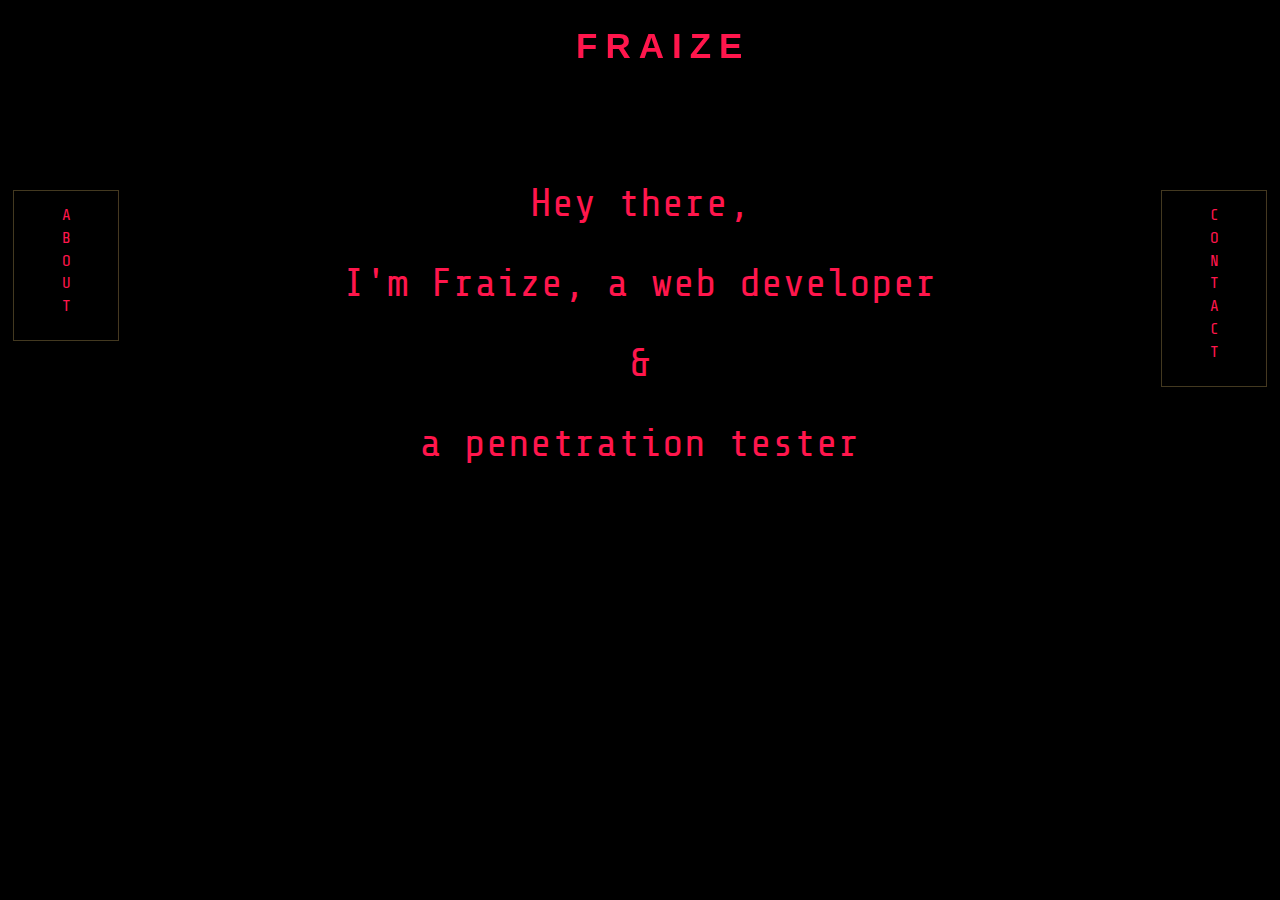
<file: index.html>
<!DOCTYPE html>
<html lang="en">
<head>
<meta charset="UTF-8">
<meta name="viewport" content="width=device-width, initial-scale=1.0">
<meta http-equiv="X-UA-Compatible" content="ie=edge">
<title>FRAIZE</title>

<link rel="stylesheet" href="https://fonts.googleapis.com/css?family=Share+Tech+Mono|Montserrat:700">
<link rel="stylesheet" href="https://maxcdn.bootstrapcdn.com/bootstrap/4.0.0/css/bootstrap.min.css" integrity="sha384-Gn5384xqQ1aoWXA+058RXPxPg6fy4IWvTNh0E263XmFcJlSAwiGgFAW/dAiS6JXm" crossorigin="anonymous">

<link rel="stylesheet" href="css/styles.css">

<link rel="stylesheet" href="https://maxcdn.bootstrapcdn.com/font-awesome/4.7.0/css/font-awesome.min.css">
<script src="https://code.jquery.com/jquery-3.3.1.js"></script>
<script src="scripts/scripts.js"></script>

</head>
<body>
       
  <header>
    <nav>
      <div class="logo" style="margin: 16px 45%;">
            <a href="index.html">FRAIZE</a>
      </div>
    </nav>
  </header>
  <!-- sideways navbars -->
  <div class="sideway-left">
    <a href="about.html"><button>ABOUT</button></a>
  </div>
  <div class="sideway-right">
    <a href="contact.html"><button>CONTACT</button></a>
  </div>

  <div class="container" style="text-align: center;">
    <h1>Hey there&#44;</h1><br>

    <h1>I'm Fraize, a web developer</h1> <br> 
    <h1>&#38;</h1> <br> 
    <h1>a penetration tester</h1>

  </div>

  
<script src="https://ajax.cloudflare.com/cdn-cgi/scripts/95c75768/cloudflare-static/rocket-loader.min.js" data-cf-settings="564bc342b24911390b52ecf7-|49" defer=""></script></body>
<script src="https://code.jquery.com/jquery-3.2.1.slim.min.js" integrity="sha384-KJ3o2DKtIkvYIK3UENzmM7KCkRr/rE9/Qpg6aAZGJwFDMVNA/GpGFF93hXpG5KkN" crossorigin="anonymous"></script>
<script src="https://cdnjs.cloudflare.com/ajax/libs/popper.js/1.12.9/umd/popper.min.js" integrity="sha384-ApNbgh9B+Y1QKtv3Rn7W3mgPxhU9K/ScQsAP7hUibX39j7fakFPskvXusvfa0b4Q" crossorigin="anonymous"></script>
<script src="https://maxcdn.bootstrapcdn.com/bootstrap/4.0.0/js/bootstrap.min.js" integrity="sha384-JZR6Spejh4U02d8jOt6vLEHfe/JQGiRRSQQxSfFWpi1MquVdAyjUar5+76PVCmYl" crossorigin="anonymous"></script>
<!-- JavaScript Bundle with Popper -->
<script src="https://cdn.jsdelivr.net/npm/bootstrap@5.0.0/dist/js/bootstrap.bundle.min.js" integrity="sha384-p34f1UUtsS3wqzfto5wAAmdvj+osOnFyQFpp4Ua3gs/ZVWx6oOypYoCJhGGScy+8" crossorigin="anonymous"></script>

</html>
</file>
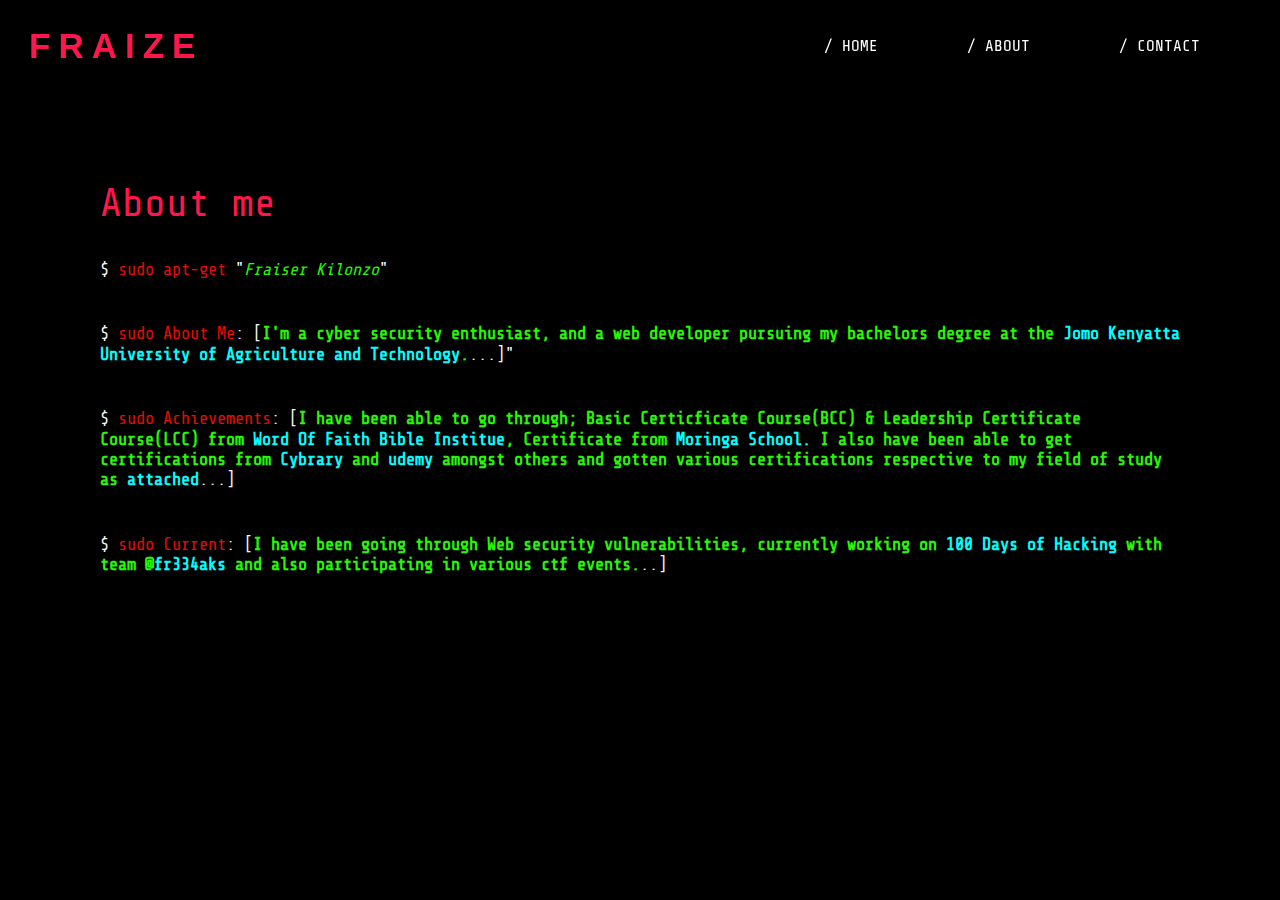
<file: about.html>
<!DOCTYPE html>
<html lang="en">
<head>
<meta charset="UTF-8">
<meta name="viewport" content="width=device-width, initial-scale=1.0">
<meta http-equiv="X-UA-Compatible" content="ie=edge">
<title>FRAIZE | about</title>

<link rel="stylesheet" href="https://fonts.googleapis.com/css?family=Share+Tech+Mono|Montserrat:700">
<link rel="stylesheet" href="https://maxcdn.bootstrapcdn.com/bootstrap/4.0.0/css/bootstrap.min.css" integrity="sha384-Gn5384xqQ1aoWXA+058RXPxPg6fy4IWvTNh0E263XmFcJlSAwiGgFAW/dAiS6JXm" crossorigin="anonymous">

<link rel="stylesheet" href="css/styles.css">

<link rel="stylesheet" href="https://maxcdn.bootstrapcdn.com/font-awesome/4.7.0/css/font-awesome.min.css">
<script src="https://code.jquery.com/jquery-3.3.1.js"></script>
<script src="scripts/scripts.js"></script>

</head>
<body>
       
  <header>
    <nav>
      <div class="menu-icon">
        <i class="fa fa-bars fa-2x"></i>
      </div>
      <div class="logo">
            <a href="index.html">FRAIZE</a>
      </div>
      <div class="menu" style="font-family: Share Tech Mono, monospace;">
        <ul>
          <li><a href="index.html">/ Home</a></li>
          <li><a href="about.html">/ About</a></li>
          <li><a href="contact.html">/ Contact</a></li>
        </ul>
      </div>
    </nav>
  </header>

  <div class="container">
      <div class="container">
        <h1>About me</h1>
            <br><p>$ <span>sudo apt-get</span> "<i>Fraiser Kilonzo</i>"</p>
            <br><p>$ <span>sudo About Me</span>: [<b>I'm a cyber security enthusiast, and a web developer pursuing my bachelors degree at the <a href="http://www.jkuat.ac.ke/">Jomo Kenyatta University of Agriculture and Technology</a>.</b>...]"</p>
            <br><p>$ <span>sudo Achievements</span>: [<b>I have been able to go through; Basic Certicficate Course(BCC) & Leadership Certificate Course(LCC) from <a href="http://faithtabernacle.org.ng/aboutus/wofbi/">Word Of Faith Bible Institue</a>, Certificate from <a href="https://moringaschool.com/">Moringa School.</a> I also have been able to get certifications from <a href="https://cybrary.it">Cybrary</a> and <a href="https://colonline.udemy.com/">udemy</a> amongst others and gotten various certifications respective to my field of study as <a href="Fraiser Kilonzo resume.pdf" download="Fraiser_Kilonzo_CV">attached</a></b>...]</p>
            <br><p>$ <span>sudo Current</span>: [<b>I have been going through Web security vulnerabilities, currently working on <a href="https://github.com/fr334aks/100-days-of-Hacking/tree/main/Fraize">100 Days of Hacking</a> with team @<a href="https://ctftime.org/team/112710">fr334aks</a> and also participating in various ctf events.</b>..] </p>
    
      </div>
  </div>
  

  

  
<script src="https://ajax.cloudflare.com/cdn-cgi/scripts/95c75768/cloudflare-static/rocket-loader.min.js" data-cf-settings="564bc342b24911390b52ecf7-|49" defer=""></script></body>
<script src="https://code.jquery.com/jquery-3.2.1.slim.min.js" integrity="sha384-KJ3o2DKtIkvYIK3UENzmM7KCkRr/rE9/Qpg6aAZGJwFDMVNA/GpGFF93hXpG5KkN" crossorigin="anonymous"></script>
<script src="https://cdnjs.cloudflare.com/ajax/libs/popper.js/1.12.9/umd/popper.min.js" integrity="sha384-ApNbgh9B+Y1QKtv3Rn7W3mgPxhU9K/ScQsAP7hUibX39j7fakFPskvXusvfa0b4Q" crossorigin="anonymous"></script>
<script src="https://maxcdn.bootstrapcdn.com/bootstrap/4.0.0/js/bootstrap.min.js" integrity="sha384-JZR6Spejh4U02d8jOt6vLEHfe/JQGiRRSQQxSfFWpi1MquVdAyjUar5+76PVCmYl" crossorigin="anonymous"></script>
<!-- JavaScript Bundle with Popper -->
<script src="https://cdn.jsdelivr.net/npm/bootstrap@5.0.0/dist/js/bootstrap.bundle.min.js" integrity="sha384-p34f1UUtsS3wqzfto5wAAmdvj+osOnFyQFpp4Ua3gs/ZVWx6oOypYoCJhGGScy+8" crossorigin="anonymous"></script>

</html>
</file>
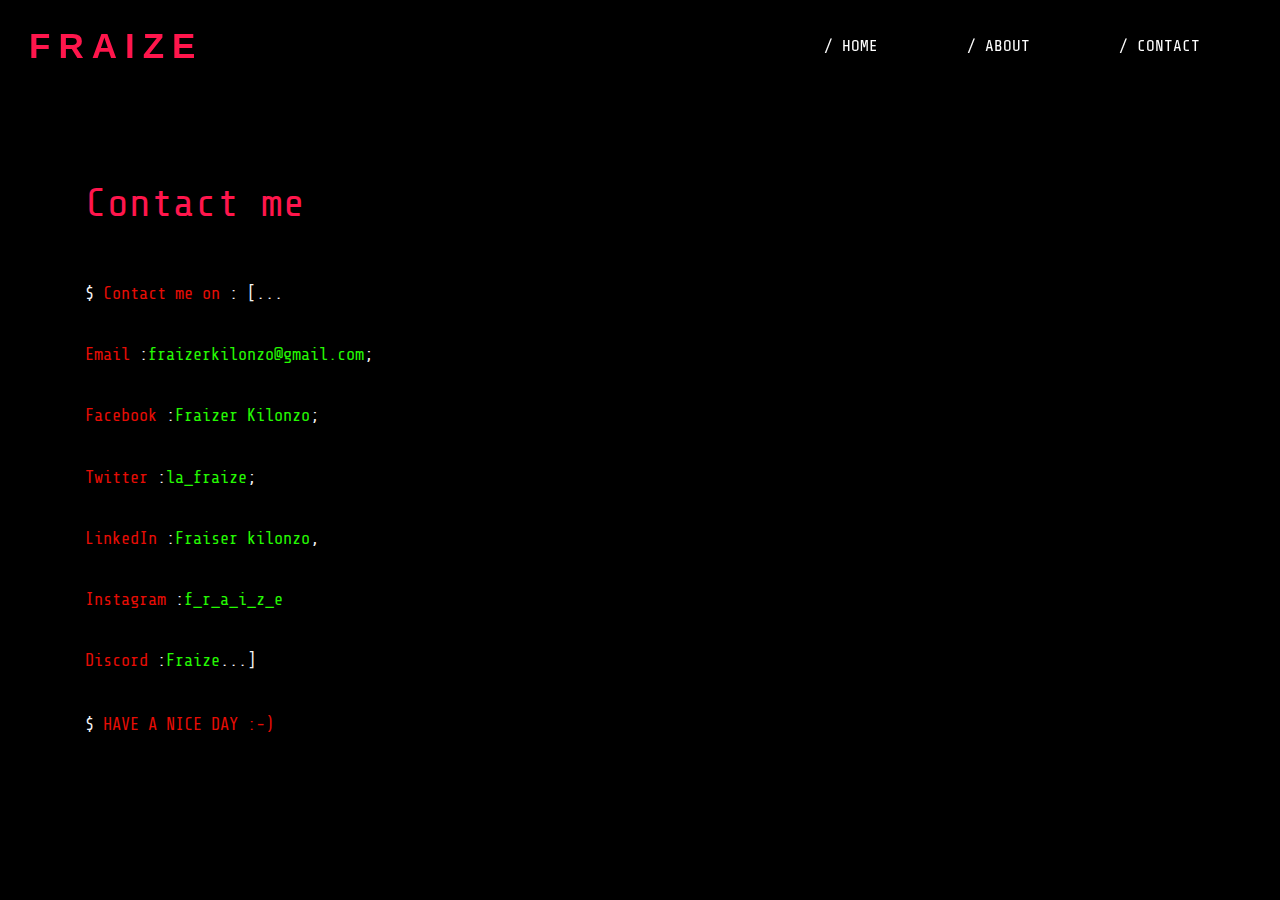
<file: contact.html>
<!DOCTYPE html>
<html lang="en">
<head>
<meta charset="UTF-8">
<meta name="viewport" content="width=device-width, initial-scale=1.0">
<meta http-equiv="X-UA-Compatible" content="ie=edge">
<title>FRAIZE | contact</title>

<link rel="stylesheet" href="https://fonts.googleapis.com/css?family=Share+Tech+Mono|Montserrat:700">
<link rel="stylesheet" href="https://maxcdn.bootstrapcdn.com/bootstrap/4.0.0/css/bootstrap.min.css" integrity="sha384-Gn5384xqQ1aoWXA+058RXPxPg6fy4IWvTNh0E263XmFcJlSAwiGgFAW/dAiS6JXm" crossorigin="anonymous">

<link rel="stylesheet" href="css/styles.css">

<link rel="stylesheet" href="https://maxcdn.bootstrapcdn.com/font-awesome/4.7.0/css/font-awesome.min.css">
<script src="https://code.jquery.com/jquery-3.3.1.js"></script>
<script src="scripts/scripts.js"></script>

</head>
<body>
       
  <header>
    <nav>
      <div class="menu-icon">
        <i class="fa fa-bars fa-2x"></i>
      </div>
      <div class="logo">
            <a href="index.html">FRAIZE</a>
      </div>
      <div class="menu" style="font-family: Share Tech Mono, monospace;">
        <ul>
          <li><a href="index.html">/ Home</a></li>
          <li><a href="about.html">/ About</a></li>
          <li><a href="contact.html">/ Contact</a></li>
        </ul>
      </div>
    </nav>
  </header>

    <div class="container" id="contact">
      <h1>Contact me</h1><br><br>
        <p>$ <span>Contact me on</span> : [...<br><br><br>
        <d>Email</d> :<a href="mailto: fraizerkilonzo@gmail.com"><z>fraizerkilonzo@gmail.com</z></a>;<br><br><br>
        <d>Facebook</d> :<a href="https://www.facebook.com/andrew.brian.1420"><z>Fraizer Kilonzo</z></a>;<br><br><br>
        <d>Twitter</d> :<a href="https://twitter.com/la_fraize"><z>la_fraize</z></a>; <br><br><br>
        <d>LinkedIn</d> :<a href="https://www.linkedin.com/in/fraiser-brian-kilonzo/"><z>Fraiser kilonzo</z></a>, <br><br><br>
        <d>Instagram</d> :<a href="https://www.instagram.com/f_r_a_i_z_e/"><z>f_r_a_i_z_e</z></a><br><br><br>
        <d>Discord</d> :<a href="https://discord.gg/4Ndh9uPFfS"><z>Fraize</z></a>...]</p><br>
        <p>$ <span>HAVE A NICE DAY :-)</span></p>
    </div>
  

  

  
<script src="https://ajax.cloudflare.com/cdn-cgi/scripts/95c75768/cloudflare-static/rocket-loader.min.js" data-cf-settings="564bc342b24911390b52ecf7-|49" defer=""></script></body>
<script src="https://code.jquery.com/jquery-3.2.1.slim.min.js" integrity="sha384-KJ3o2DKtIkvYIK3UENzmM7KCkRr/rE9/Qpg6aAZGJwFDMVNA/GpGFF93hXpG5KkN" crossorigin="anonymous"></script>
<script src="https://cdnjs.cloudflare.com/ajax/libs/popper.js/1.12.9/umd/popper.min.js" integrity="sha384-ApNbgh9B+Y1QKtv3Rn7W3mgPxhU9K/ScQsAP7hUibX39j7fakFPskvXusvfa0b4Q" crossorigin="anonymous"></script>
<script src="https://maxcdn.bootstrapcdn.com/bootstrap/4.0.0/js/bootstrap.min.js" integrity="sha384-JZR6Spejh4U02d8jOt6vLEHfe/JQGiRRSQQxSfFWpi1MquVdAyjUar5+76PVCmYl" crossorigin="anonymous"></script>
<!-- JavaScript Bundle with Popper -->
<script src="https://cdn.jsdelivr.net/npm/bootstrap@5.0.0/dist/js/bootstrap.bundle.min.js" integrity="sha384-p34f1UUtsS3wqzfto5wAAmdvj+osOnFyQFpp4Ua3gs/ZVWx6oOypYoCJhGGScy+8" crossorigin="anonymous"></script>

</html>
</file>
<file: css/styles.css>
body{
    background: #000;
    text-decoration-color: #fff;
}

button{
  display: inline-block;
  background: transparent;
  text-transform: uppercase;
  font-weight: 500;
  letter-spacing: 30px;
  font-style: normal;
  letter-spacing: 0.3em;
  color: #ff164c;
  border-radius: 0;
  padding: 15px 40px 20px;
  transition: all 0.9s ease-out;
  background: linear-gradient(270deg, rgba(228, 2, 77, 0.8), rgba(194, 5, 68, 0.8), #f6040400, #c8020200);
  background-position: 1% 50%;
  background-size: 300% 300%;
  text-decoration: none;
  margin: 0.625rem;
  border: none;
  border: 1px solid rgba(223,190,106,0.3);
}

button:hover {
  color: #fff;
  border: 1px solid rgba(25, 241, 9, 0);
  color: $white;
  background-position: 99% 50%;
}

.sideway-right{
    writing-mode: vertical-rl;
    text-orientation: upright;
    float: right;
    margin-right: 0.2em;
    letter-spacing: 30px;
    font-family: "Share Tech Mono", monospace;
}

.sideway-left{
    writing-mode:vertical-lr;
    text-orientation: upright;
    float: left;
    margin-left: 0.2em;
    letter-spacing: 40px;
    font-family: "Share Tech Mono", monospace;
}

.sideway a{
    text-decoration:none;
}

span, d {
    color: #e70d05;
    font-family: "Share Tech Mono", monospace;
}

i, b, z{
    color: #25F903;
}

div a {
    text-decoration: none;
    color:aqua
}
div a:hover{
    color:hotpink;
}


@-webkit-keyframes mover {
    0% { transform: translateY(0); }
    100% { transform: translateY(-5px); }
}
@keyframes mover {
    0% { transform: translateY(0); }
    100% { transform: translateY(-5px); }
}

header {
    width: 100%;
    height: 20vh;
    background:#000;
    background-size: cover;
}

/* logo */
.logo {
    line-height: 60px;
    position: fixed;
    float: left;
    margin: 16px 29px;
    font-weight: bold;
    font-size: 35px;
    letter-spacing: 8px;
    width: 50px;
    height: 50px;
}
.logo a{
    color: #ff164c;
    text-decoration: none;
}
.logo a:hover{
    color: #ff164c;
}
.logo{
    -webkit-animation: mover 1s infinite  alternate;
    animation: mover 0.8s infinite  alternate;
}


nav {
    position: fixed;
    width: 100%;
    line-height: 60px;
    text-transform: uppercase;
}

nav ul {
    line-height: 60px;
    list-style: none;
    background: rgba(0, 0, 0, 0);
    overflow: hidden;
    color: #fff;
    padding: 0;
    text-align: right;
    margin: 0;
    padding-right: 40px;
    transition: 1s;
}

nav.black ul {
    background: #000;
}

nav ul li {
    display: inline-block;
    padding: 16px 40px;;
}

nav ul li a {
    text-decoration: none;
    color: #fff;
    font-size: 16px;
}

.menu-icon {
    line-height: 60px;
    width: 100%;
    background: #000;
    text-align: right;
    box-sizing: border-box;
    padding: 15px 24px;
    cursor: pointer;
    color: #fff;
    display: none;
}

@media(max-width: 786px) {

    .logo {
          position: fixed;
          top: 0;
          margin-top: 16px;
    }

    nav ul {
          max-height: 0px;
          background: #000;
    }

    nav.black ul {
          background: #000;
    }

    .showing {
          max-height: 34em;
    }

    nav ul li {
          box-sizing: border-box;
          width: 100%;
          padding: 24px;
          text-align: center;
    }

    .menu-icon {
          display: block;
    }

}

h1{
    color:#ff164c;
    text-emphasis: bold;
    font-family: "Share Tech Mono", monospace;
}
P {
    font-family: "Share Tech Mono", monospace;
    color: #f5f5f5;
    margin: 0 0 20px;
    font-size: 17px;
    line-height: 1.2;
}
</file>
